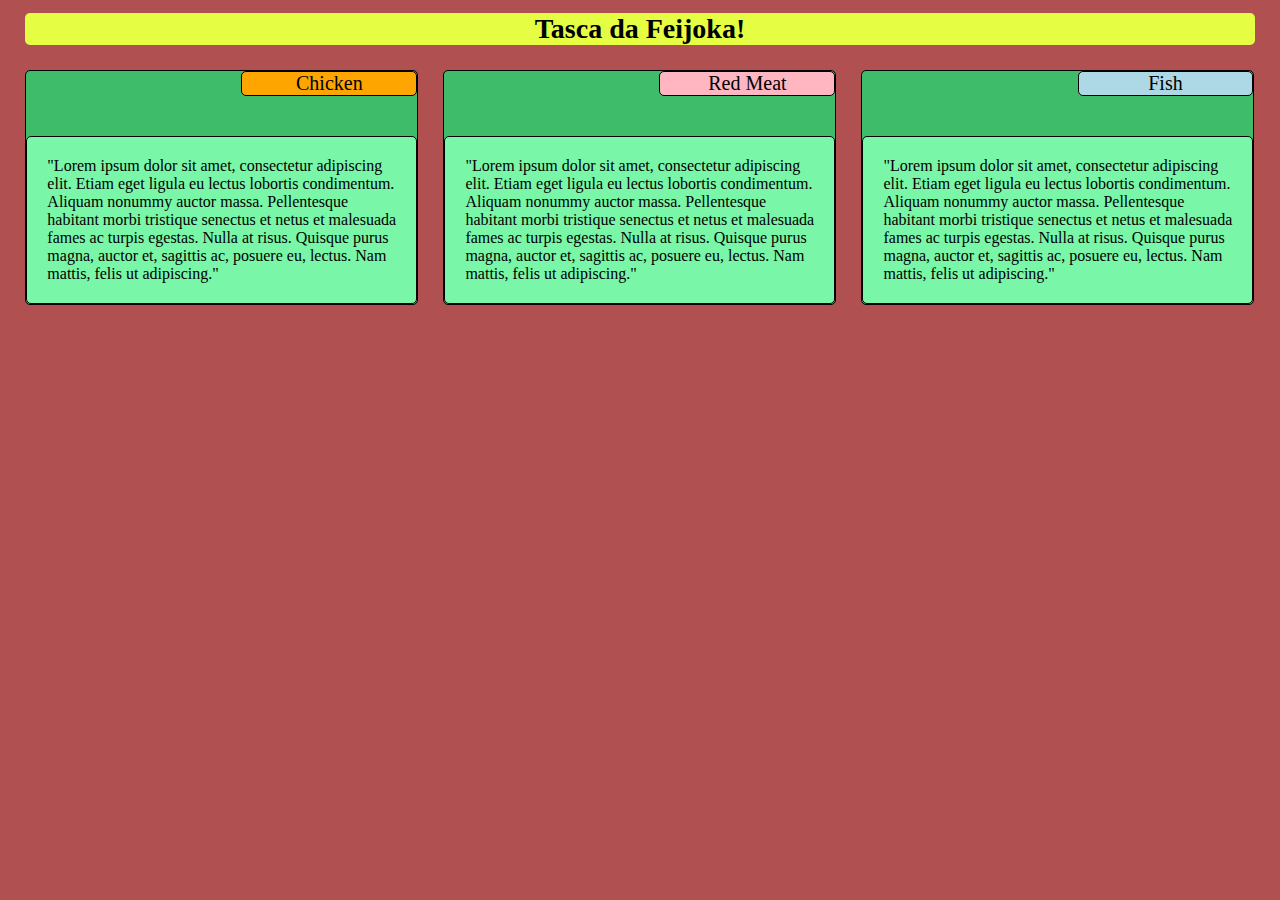
<file: module 2 solution/index.html>
<!DOCTYPE html>
<html>
<head>
<meta charset="utf-8">
<meta name="viewport" content="width=device-width, initial-scale=1">
<title>module 2 solution</title>
<link rel = "stylesheet" href="style.css">
<style>
</style>
</head>
<body>
<h1>Tasca da Feijoka!</h1>

  <div class="col-lg-4 col-md-6 col-sd-12">
    <div class="menu"> Chicken</div>
    <div class = "menu_item">
      "Lorem ipsum dolor sit amet, consectetur adipiscing elit. Etiam eget ligula eu lectus lobortis condimentum. Aliquam nonummy auctor massa. Pellentesque habitant morbi tristique senectus et netus et malesuada fames ac turpis egestas. Nulla at risus. Quisque purus magna, auctor et, sagittis ac, posuere eu, lectus. Nam mattis, felis ut adipiscing."
    </div> 
  </div>
  <div class="col-lg-4 col-md-6 col-sd-12">  
    <div class="menu pink"> Red&nbsp;Meat</div>
    <div class = "menu_item">
      "Lorem ipsum dolor sit amet, consectetur adipiscing elit. Etiam eget ligula eu lectus lobortis condimentum. Aliquam nonummy auctor massa. Pellentesque habitant morbi tristique senectus et netus et malesuada fames ac turpis egestas. Nulla at risus. Quisque purus magna, auctor et, sagittis ac, posuere eu, lectus. Nam mattis, felis ut adipiscing."
    </div> 
  </div>
  <div class="col-lg-4 col-md-12 col-sd-12">  
    <div class="menu blue"> Fish </div>
    <div class = "menu_item">
      "Lorem ipsum dolor sit amet, consectetur adipiscing elit. Etiam eget ligula eu lectus lobortis condimentum. Aliquam nonummy auctor massa. Pellentesque habitant morbi tristique senectus et netus et malesuada fames ac turpis egestas. Nulla at risus. Quisque purus magna, auctor et, sagittis ac, posuere eu, lectus. Nam mattis, felis ut adipiscing."
    </div> 
  </div>

</body>
</html>
</file>
<file: module 2 solution/style.css>
* {
  box-sizing: border-box;
  font-family: cursive;
  border-radius: 5px;
  border: 1px solid black;
}

html {
  background-color: #B05050;
  border:  0px;
  height: auto;
}

h1 {
  margin: 1%;
  font-size:  1.75em;
  text-align: center;
  background-color: #E5FE43;
  width: auto;
  height: auto;
  border: 0px;
}

body {
  margin-left: 1%;
  margin-right: 1%;
  margin-bottom: 1%;
  border: 0px;
  margin-bottom: 1%;
}

div {
  font-size:  1em;
  overflow: auto;
  background-color: #3FBC69;
  height: auto;
}

q {
  border:0px;
}

.menu {
  overflow: auto;
  width: 45%;
  height: auto;
  border: 1px solid black;
  background-color:orange;
  text-align: center;
  float: right;
  clear: right;
  margin-bottom: 40px;
  margin-right: 0;
  padding: 0;
  font-size:  1.25em;
}

.menu_item {
  padding: 20px;
  float: left;
  color:  black;
  clear: left;
  width: auto;
  background-color: #79F6A7;
  height:  auto;

}


.pink {
  background-color: lightpink;
}

.blue {
  background-color: lightblue;
}

@media (min-width: 992px) {
  .col-lg-1, .col-lg-2, .col-lg-3, .col-lg-4, .col-lg-5, .col-lg-6, .col-lg-7, .col-lg-8, .col-lg-9, .col-lg-10, .col-lg-11, .col-lg-12 {
    float: left;
  }
  .col-lg-1 {
    width: 8.33%;
  }
  .col-lg-2 {
    width: 16.66%;
  }
  .col-lg-3 {
    width: 25%;
  }
  .col-lg-4 {
    width: 31.33%;
    margin: 1%;
  }
  .col-lg-5 {
    width: 41.66%;
  }
  .col-lg-6 {
    width: 50%;
  }
  .col-lg-7 {
    width: 58.33%;
  }
  .col-lg-8 {
    width: 66.66%;
  }
  .col-lg-9 {
    width: 74.99%;
  }
  .col-lg-10 {
    width: 83.33%;
  }
  .col-lg-11 {
    width: 91.66%;
  }
  .col-lg-12 {
    width: 100%;
  }
}

@media (min-width: 768px) and (max-width: 991px) {
  .col-md-1, .col-md-2, .col-md-3, .col-md-4, .col-md-5, .col-md-6, .col-md-7, .col-md-8, .col-md-9, .col-md-10, .col-md-11, .col-md-12 {
    float: left;
  }
  .col-md-1 {
    width: 8.33%;
  }
  .col-md-2 {
    width: 16.66%;
  }
  .col-md-3 {
    width: 25%;
  }
  .col-md-4 {
    width: 33.33%;
  }
  .col-md-5 {
    width: 41.66%;
  }
  .col-md-6 {
    width: 48%;
    margin: 1%;
  }
  .col-md-7 {
    width: 58.33%;
  }
  .col-md-8 {
    width: 66.66%;
  }
  .col-md-9 {
    width: 74.99%;
  }
  .col-md-10 {
    width: 83.33%;
  }
  .col-md-11 {
    width: 91.66%;
  }
  .col-md-12 {
    width: 98%;
    margin: 1%;
  }
}

@media (max-width: 767px) {
  .col-sd-1, .col-sd-2, .col-sd-3, .col-sd-4, .col-sd-5, .col-sd-6, .col-sd-7, .col-sd-8, .col-sd-9, .col-sd-10, .col-sd-11, .col-sd-12 {
    float: left;
  }
  .col-sd-1 {
    width: 8.33%;
  }
  .col-sd-2 {
    width: 16.66%;
  }
  .col-sd-3 {
    width: 25%;
  }
  .col-sd-4 {
    width: 33.33%;
  }
  .col-sd-5 {
    width: 41.66%;
  }
  .col-sd-6 {
    width: 50%;
  }
  .col-sd-7 {
    width: 58.33%;
  }
  .col-sd-8 {
    width: 66.66%;
  }
  .col-sd-9 {
    width: 74.99%;
  }
  .col-sd-10 {
    width: 83.33%;
  }
  .col-sd-11 {
    width: 91.66%;
  }
  .col-sd-12 {
    width: 98%;
    margin: 1%;

  }
}
</file>
